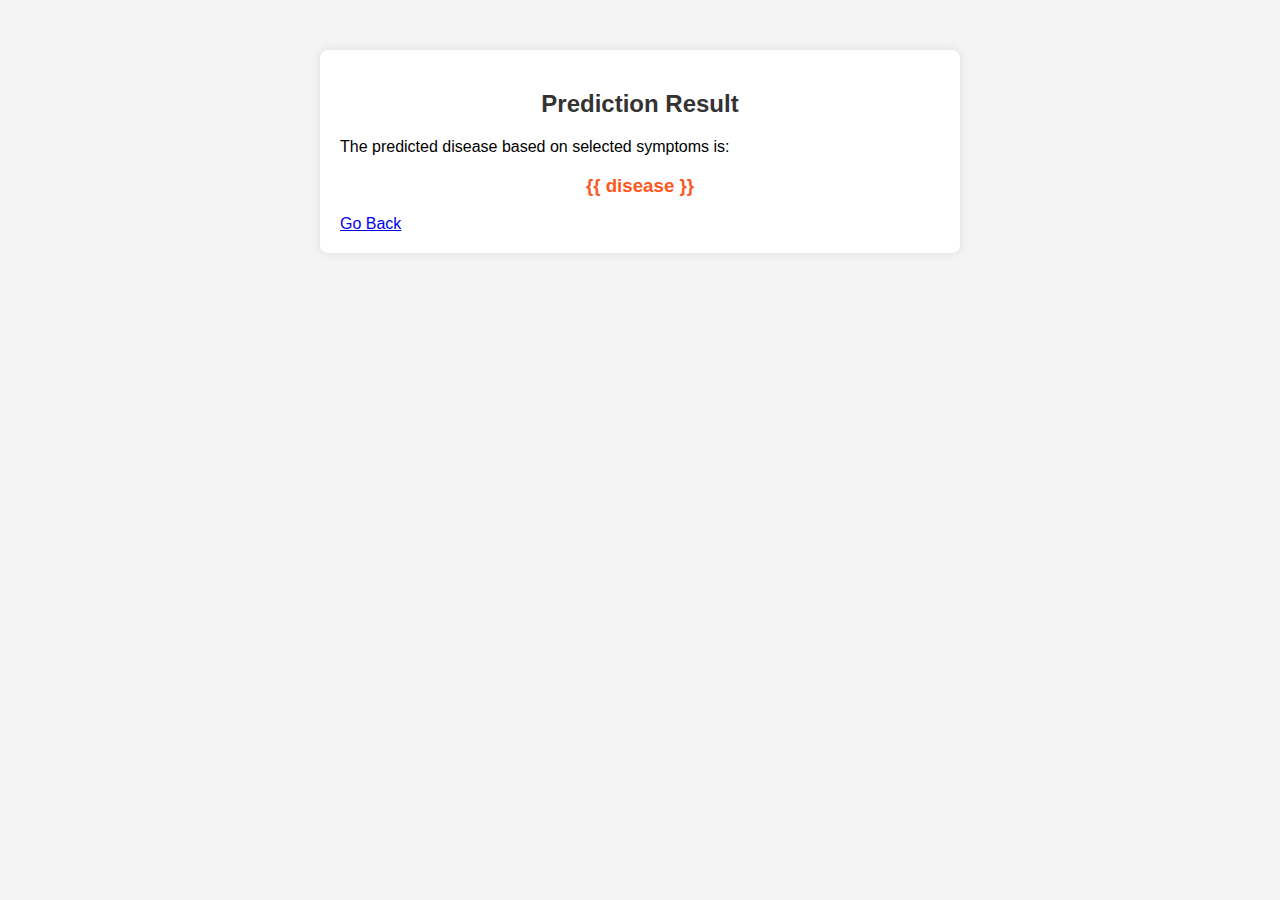
<file: templates/result.html>
<!DOCTYPE html>
<html lang="en">
<head>
    <meta charset="UTF-8">
    <meta name="viewport" content="width=device-width, initial-scale=1.0">
    <title>Prediction Result</title>
    <link rel="stylesheet" href="/static/style.css">
</head>
<body>
    <div class="container">
        <h2>Prediction Result</h2>
        <p>The predicted disease based on selected symptoms is:</p>
        <h3>{{ disease }}</h3>
        <a href="/">Go Back</a>
    </div>
</body>
</html>
</file>
<file: static/style.css>
body {
    font-family: Arial, sans-serif;
    background-color: #f4f4f4;
    margin: 0;
    padding: 0;
}

.container {
    max-width: 600px;
    margin: 50px auto;
    padding: 20px;
    background: #fff;
    border-radius: 8px;
    box-shadow: 0 0 10px rgba(0, 0, 0, 0.1);
}

h2 {
    text-align: center;
    color: #333;
}

form {
    display: flex;
    flex-direction: column;
}

label {
    margin: 5px 0;
}

button {
    padding: 10px;
    margin-top: 15px;
    background-color: #4CAF50;
    color: white;
    border: none;
    border-radius: 5px;
    cursor: pointer;
    font-size: 16px;
}

button:hover {
    background-color: #45a049;
}

.symptom-list {
    max-height: 200px;
    overflow-y: scroll;
    border: 1px solid #ddd;
    padding: 10px;
    margin-bottom: 20px;
}

h3 {
    color: #ff5722;
    text-align: center;
}
</file>
